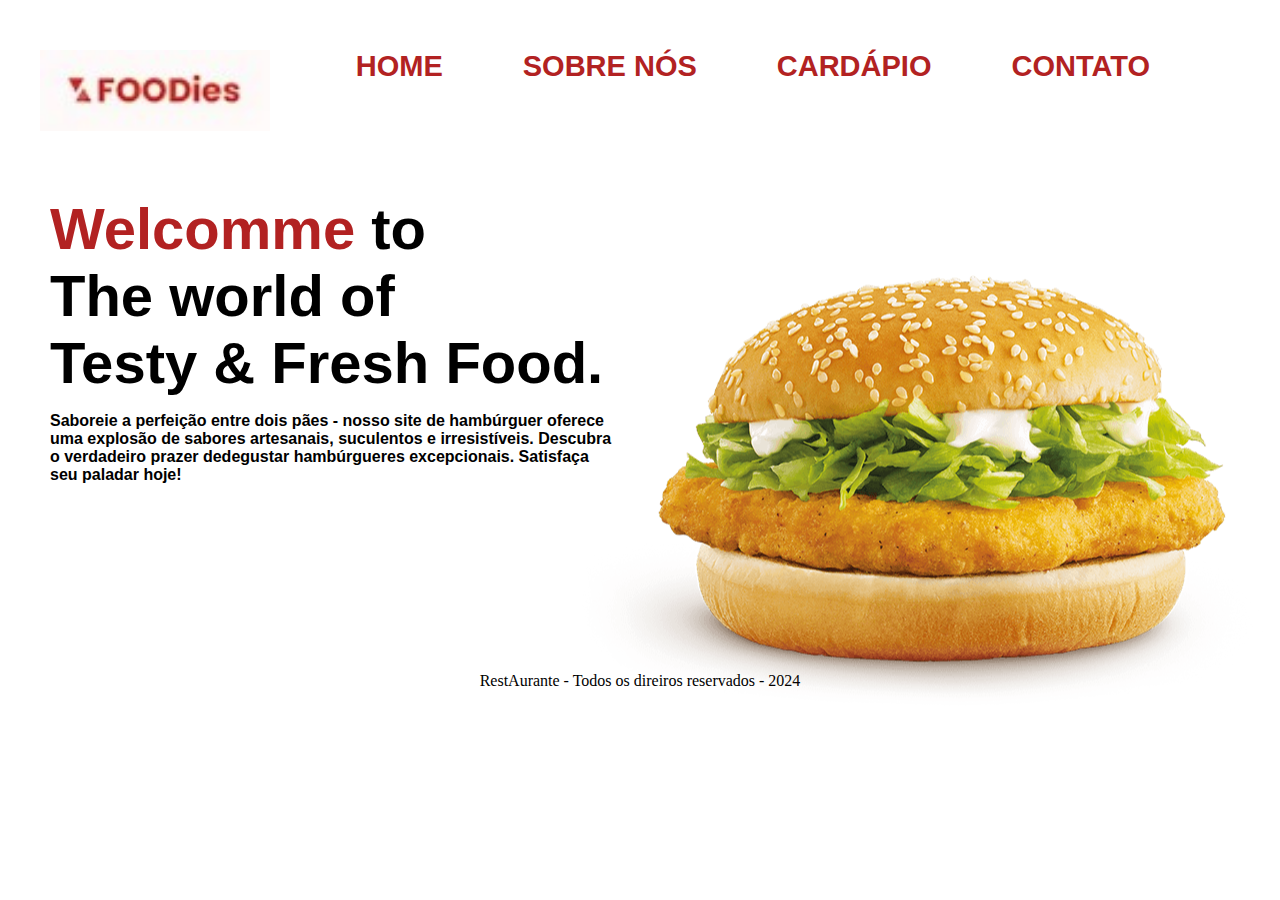
<file: index.html>
<!DOCTYPE html>
<html lang="en">
<head>
    <meta charset="UTF-8">
    <meta name="viewport" content="width=device-width, initial-scale=1.0">
    <meta name="description" content="WebSite Restaurante">
    <meta name="author" content="Higor Souza">
    <link rel="stylesheet" href="index.css">
    <title>RestAurante - Home</title>
</head>
<body>
    <header>
    </header>
    <nav>
        <ul>
            <li class="logo-item">
                <div class="logo">
                    <img src="img/foodies.jpg" alt="Logo do Restaurante" width="230px">
                </div>
            </li>
            <li>
                <a href="index.html">Home</a>
            </li>
            <li>
                <a href="sobre/sobre.html">Sobre nós</a>
            </li>
            <li>
                <a href="cardapio/cardapio.html">Cardápio</a>
            </li>
            <li>
                <a href="contato/contato.html">Contato</a>
            </li>
        </ul>
    </nav>
    <section>
        <article>
            <div class="foto-produto-capa">
                <img src="img/capa.png" alt="McChicken delicioso com alface e frango empanado e molho branco no topo.">
            </div>
            <div>
                <p style="font-size: 58px;">
                    <span class="color1">Welcomme</span>
                    <span class="color2">to <br>The world of <br></span>
                    <span class="color3">Testy & Fresh Food.</span>
                </p>
                <p style="text-align: justify;">
                    Saboreie a perfeição entre dois pães - nosso site de hambúrguer oferece <br> uma  explosão de sabores artesanais, suculentos e irresistíveis. Descubra <br> o  verdadeiro  prazer dedegustar hambúrgueres excepcionais. Satisfaça<br> seu paladar hoje!
                </p>
            </div>
        </article>
        <footer>
            <p>RestAurante - Todos os direiros reservados - 2024</p>
        </footer>
    </section>
</body>
</html>
</file>
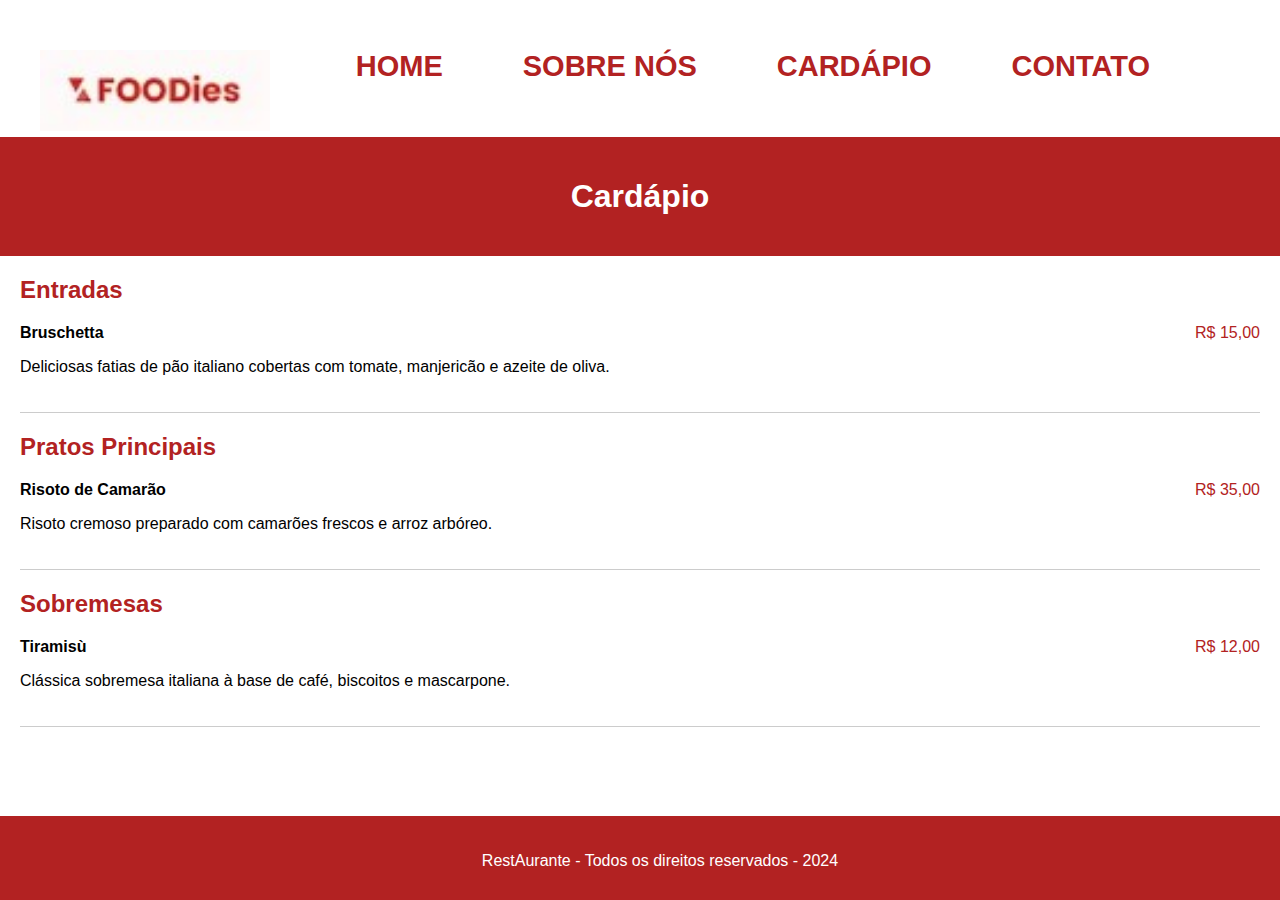
<file: cardapio/cardapio.html>
<!DOCTYPE html>
<html lang="en">
<head>
    <meta charset="UTF-8">
    <meta name="viewport" content="width=device-width, initial-scale=1.0">
    <link rel="stylesheet" href="cardapio.css">
    <title>Cardápio</title>
</head>
<body>
    <nav>
        <ul>
            <li class="logo-item">
                <div class="logo">
                    <img src="../img/foodies.jpg" alt="Logo do Restaurante" width="230px">
                </div>
            </li>
            <li>
                <a href="../index.html">Home</a>
            </li>
            <li>
                <a href="../sobre/sobre.html">Sobre nós</a>
            </li>
            <li>
                <a href="../cardapio/cardapio.html">Cardápio</a>
            </li>
            <li>
                <a href="../contato/contato.html">Contato</a>
            </li>
        </ul>
    </nav>
    <header>
        <h1>Cardápio</h1>
    </header>

    <section class="categoria">
        <h2>Entradas</h2>
        <div class="item">
            <span class="nome">Bruschetta</span>
            <span class="preco">R$ 15,00</span>
            <p>Deliciosas fatias de pão italiano cobertas com tomate, manjericão e azeite de oliva.</p>
        </div>
    </section>

    <section class="categoria">
        <h2>Pratos Principais</h2>
        <div class="item">
            <span class="nome">Risoto de Camarão</span>
            <span class="preco">R$ 35,00</span>
            <p>Risoto cremoso preparado com camarões frescos e arroz arbóreo.</p>
        </div>
    </section>

    <section class="categoria">
        <h2>Sobremesas</h2>
        <div class="item">
            <span class="nome">Tiramisù</span>
            <span class="preco">R$ 12,00</span>
            <p>Clássica sobremesa italiana à base de café, biscoitos e mascarpone.</p>
        </div>
    </section>
    <footer>
        <p>RestAurante - Todos os direitos reservados - 2024</p>
    </footer>
</body>
</html>
</file>
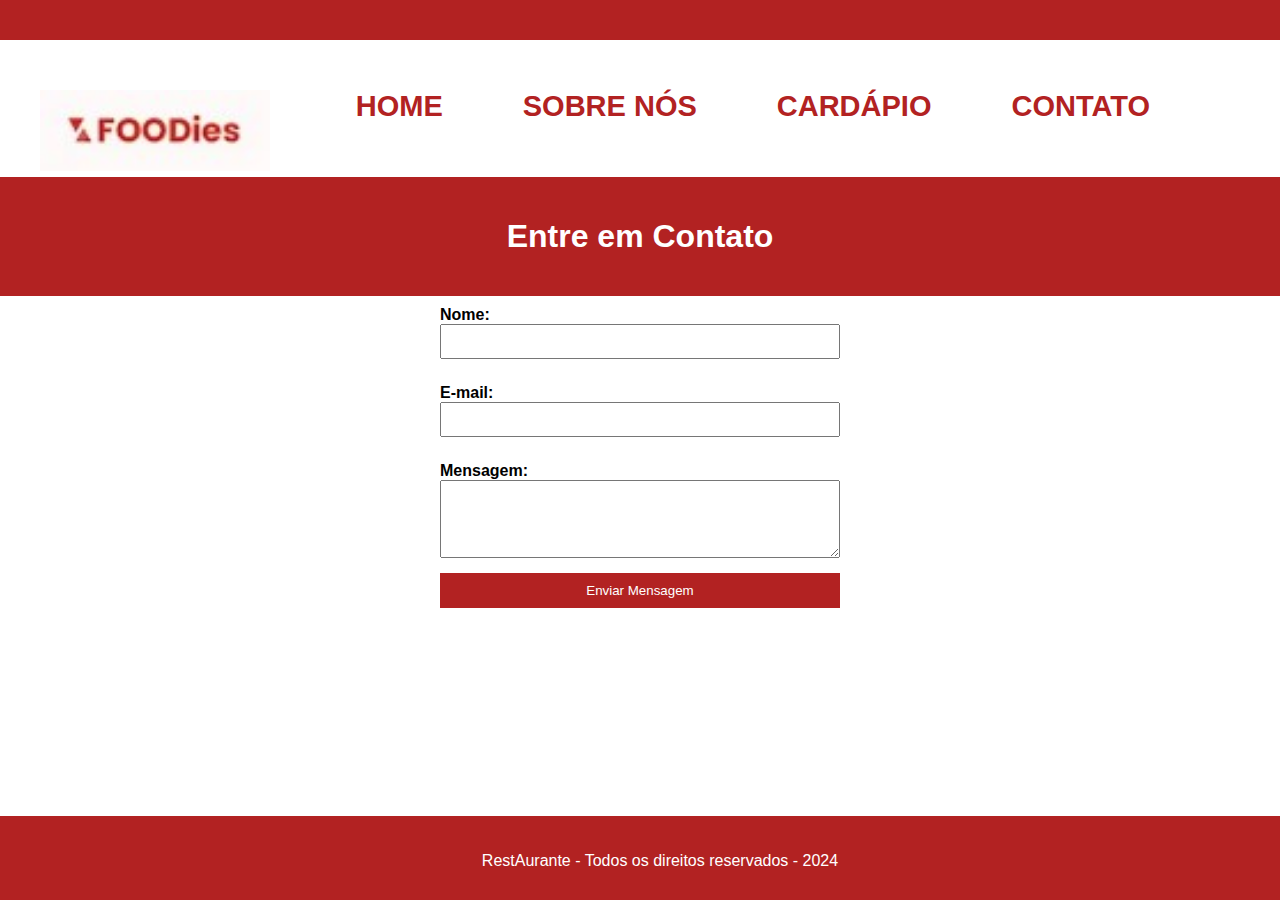
<file: contato/contato.html>
<!DOCTYPE html>
<html lang="en">
<head>
    <meta charset="UTF-8">
    <meta name="viewport" content="width=device-width, initial-scale=1.0">
    <link rel="stylesheet" href="contato.css">
    <title>Contato</title>
</head>
<body>
    <header>
        
    </header>
    <nav>
        <ul>
            <li class="logo-item">
                <div class="logo">
                    <img src="../img/foodies.jpg" alt="Logo do Restaurante" width="230px">
                </div>
            </li>
            <li>
                <a href="../index.html">Home</a>
            </li>
            <li>
                <a href="../sobre/sobre.html">Sobre nós</a>
            </li>
            <li>
                <a href="../cardapio/cardapio.html">Cardápio</a>
            </li>
            <li>
                <a href="#">Contato</a>
            </li>
        </ul>
    </nav>
    <header>
        <h1>Entre em Contato</h1>
    </header>

    <section class="formulario">
        <form action="#" method="post">
            <label for="nome">Nome:</label>
            <input type="text" id="nome" name="nome" required>

            <label for="email">E-mail:</label>
            <input type="email" id="email" name="email" required>

            <label for="mensagem">Mensagem:</label>
            <textarea id="mensagem" name="mensagem" rows="4" required></textarea>

            <button type="submit">Enviar Mensagem</button>
        </form>
    </section>

    <footer>
        <p>RestAurante - Todos os direitos reservados - 2024</p>
    </footer>
    
</body>
</html>
</file>
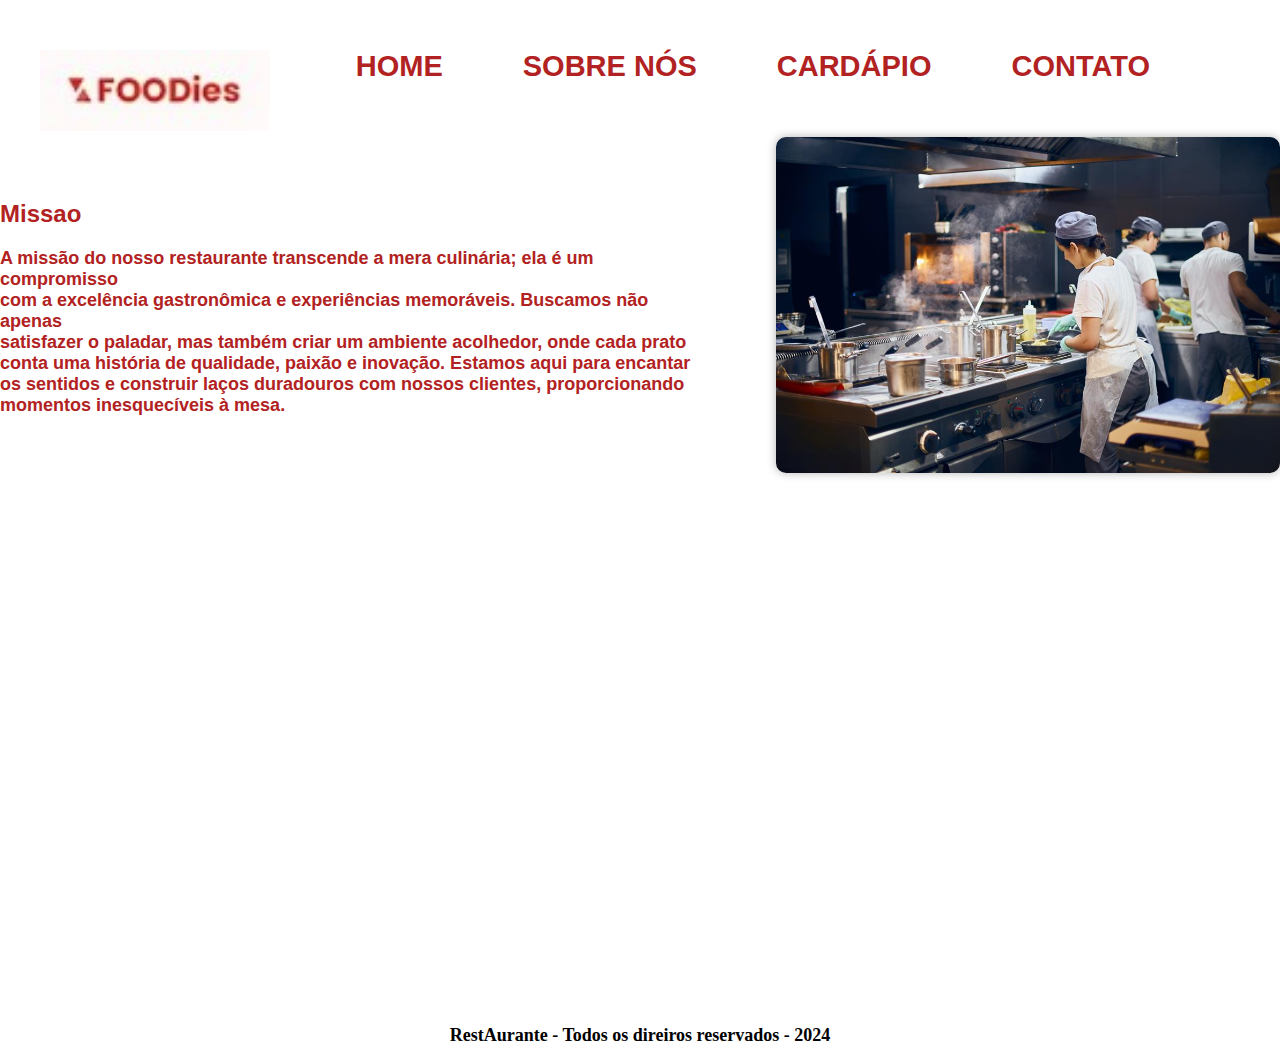
<file: sobre/sobre.html>
<!DOCTYPE html>
<html lang="en">
<head>
    <meta charset="UTF-8">
    <meta name="viewport" content="width=device-width, initial-scale=1.0">
    <link rel="stylesheet" href="sobre.css">
    <title>Sobre nós</title>
</head>
<body>
    <header>
        
    </header>
    <nav>
        <ul>
            <li class="logo-item">
                <div class="logo">
                    <img src="../img/foodies.jpg" alt="Logo do Restaurante" width="230px">
                </div>
            </li>
            <li>
                <a href="../index.html">Home</a>
            </li>
            <li>
                <a href="#">Sobre nós</a>
            </li>
            <li>
                <a href="../cardapio/cardapio.html">Cardápio</a>
            </li>
            <li>
                <a href="../contato/contato.html">Contato</a>
            </li>
        </ul>
    </nav>

    <section>
        <article>
            <div class="conteudo">
                <div class="paragrafo">
                    <h2>Missao</h2>
                    <p>
                        A missão do nosso restaurante transcende a mera culinária; ela é um compromisso <br>
                        com a excelência gastronômica e experiências memoráveis. Buscamos não apenas <br>
                        satisfazer o paladar, mas também criar um ambiente acolhedor, onde cada prato <br>
                        conta uma história de qualidade, paixão e inovação. Estamos aqui para encantar <br>
                        os sentidos e construir laços duradouros com nossos clientes, proporcionando <br>
                        momentos inesquecíveis à mesa.<br>
                    </p>
                </div>
                
                <div class="imagem">
                    <img class="efeito-imagem" src="/img/sobre-missao.jpg" alt="Imagem da nossa cozinha preparando as delicias que oferecemos." width="480px" >
                </div>
            </div>
        </article>
        <footer>
            <p>RestAurante - Todos os direiros reservados - 2024</p>
        </footer>
    </section>
</body>
</html>
</file>
<file: index.css>
body, ul {
    margin: 0;
    padding: 0;   
}

a {
    text-decoration: none;
    font-size: 29px;
    font-family: Arial, Helvetica, sans-serif, sans-serif;
    font-weight: bold;
    text-transform: uppercase;
    color: black;
    margin: 30px;   
    /* margin-top: 70px; */
}
  
nav ul {
    list-style: none; /* Remover os marcadores de lista padrão */
    padding: 0; /* Remover o preenchimento padrão */
    display: flex; /* Tornar a lista flexível */
    padding-top: 50px;
    padding-block-end: 2px;
    justify-content: flex-start; /* Alinhar os itens à direita */
    margin: 0; /* Remover margem padrão para evitar espaçamento não desejado */
    margin-right: 80px;
}
  
nav li {
    margin-right: 20px; /* Adicionar espaçamento entre os itens (pode ajustar conforme necessário) */
}

nav a {
    text-decoration: none;
    color: #B22222	;
}

.logo-item {
    margin-right: auto; /* Empurra a logo para a borda esquerda */
    margin-left: 40px;
}

footer {
    text-align: center; /* Centralizar o conteúdo dentro do elemento pai */
    padding-top: 170px; /* Adicionar algum espaço no topo, ajuste conforme necessário */
}

footer p {
    margin-bottom: 10px; /* Ajustar a margem inferior conforme necessário */
}

.foto-produto-capa {
    position: absolute;
    top: 55%;
    transform: translateY(-50%);
    right: 0;
}


.color1 {
    color: #B22222;
}

div p {
    font-weight: bold;
    margin-left: 50px;
    margin-bottom: 2px;
    font-family: Arial, Helvetica, sans-serif, sans-serif;
}

/*
https://br.freepik.com/psd-premium/modelo-de-design-de-interface-do-usuario-da-web-da-pagina-de-destino-do-menu-de-comida-de-restaurante_27504784.htm/
https://kinsta.com/pt/blog/pagina-sobre-nos/
*/
</file>
<file: cardapio/cardapio.css>
body, ul {
    margin: 0;
    padding: 0;   
}

a {
    text-decoration: none;
    font-size: 29px;
    font-family: Arial, Helvetica, sans-serif, sans-serif;
    font-weight: bold;
    text-transform: uppercase;
    color: black;
    margin: 30px;   
    /* margin-top: 70px; */
}
  
nav ul {
    list-style: none; /* Remover os marcadores de lista padrão */
    padding: 0; /* Remover o preenchimento padrão */
    display: flex; /* Tornar a lista flexível */
    padding-top: 50px;
    padding-block-end: 2px;
    justify-content: flex-start; /* Alinhar os itens à direita */
    margin: 0; /* Remover margem padrão para evitar espaçamento não desejado */
    margin-right: 80px;
}
  
nav li {
    margin-right: 20px; /* Adicionar espaçamento entre os itens (pode ajustar conforme necessário) */
}

nav a {
    text-decoration: none;
    color: #B22222	;
}

 .logo-item {
    margin-right: auto; /* Empurra a logo para a borda esquerda */
    margin-left: 40px;
} 


footer {
    text-align: center; /* Centralizar o conteúdo dentro do elemento pai */
    padding-top: 530px; /* Adicionar algum espaço no topo, ajuste conforme necessário */
}

footer p {
    margin-bottom: 10px; /* Ajustar a margem inferior conforme necessário */
}

/* .foto-produto-capa {
    position: absolute;
    top: 55%;
    transform: translateY(-50%);
    right: 0;
} */


/* .color1 {
    color: #B22222;
} */

/* div p {
    font-weight: bold;
    margin-left: 50px;
    margin-bottom: 2px;
    font-family: Arial, Helvetica, sans-serif, sans-serif;
} */

/*https://br.freepik.com/psd-premium/modelo-de-design-de-interface-do-usuario-da-web-da-pagina-de-destino-do-menu-de-comida-de-restaurante_27504784.htm/*/


.conteudo {
    float: left;
    width: 60%; /* Ajuste conforme necessário */
    font-family: Arial, Helvetica, sans-serif, sans-serif;
    justify-content: center;
}

.imagem {
    float: right;
    width: 40%; /* Ajuste conforme necessário */
}

.efeito-imagem {
    border-radius: 15px;
    overflow: hidden;
    box-shadow: 0 0 10px rgba(0, 0, 0, 0.3);
}

body {
    font-family: Arial, Helvetica, sans-serif;
    margin: 0;
    padding: 0;
}

header {
    text-align: center;
    background-color: #B22222;
    color: white;
    padding: 20px;
}

section {
    margin: 20px;
}

.categoria {
    border-bottom: 1px solid #ccc;
    padding-bottom: 20px;
}

h2 {
    color: #B22222;
}

.item {
    margin-bottom: 15px;
}

.nome {
    font-weight: bold;
}

.preco {
    float: right;
    color: #B22222;
}

footer {
    text-align: center;
    padding: 20px;
    background-color: #B22222;
    color: white;
    position: fixed;
    bottom: 0;
    width: 100%;
}
</file>
<file: contato/contato.css>
body, ul {
    margin: 0;
    padding: 0;   
}

a {
    text-decoration: none;
    font-size: 29px;
    font-family: Arial, Helvetica, sans-serif, sans-serif;
    font-weight: bold;
    text-transform: uppercase;
    color: black;
    margin: 30px;   
    /* margin-top: 70px; */
}
  
nav ul {
    list-style: none; /* Remover os marcadores de lista padrão */
    padding: 0; /* Remover o preenchimento padrão */
    display: flex; /* Tornar a lista flexível */
    padding-top: 50px;
    padding-block-end: 2px;
    justify-content: flex-start; /* Alinhar os itens à direita */
    margin: 0; /* Remover margem padrão para evitar espaçamento não desejado */
    margin-right: 80px;
}
  
nav li {
    margin-right: 20px; /* Adicionar espaçamento entre os itens (pode ajustar conforme necessário) */
}

nav a {
    text-decoration: none;
    color: #B22222	;
}

 .logo-item {
    margin-right: auto; /* Empurra a logo para a borda esquerda */
    margin-left: 40px;
} 


footer {
    text-align: center; /* Centralizar o conteúdo dentro do elemento pai */
    padding-top: 530px; /* Adicionar algum espaço no topo, ajuste conforme necessário */
}

footer p {
    margin-bottom: 10px; /* Ajustar a margem inferior conforme necessário */
}

/* .foto-produto-capa {
    position: absolute;
    top: 55%;
    transform: translateY(-50%);
    right: 0;
} */


/* .color1 {
    color: #B22222;
} */

/* div p {
    font-weight: bold;
    margin-left: 50px;
    margin-bottom: 2px;
    font-family: Arial, Helvetica, sans-serif, sans-serif;
} */

/*https://br.freepik.com/psd-premium/modelo-de-design-de-interface-do-usuario-da-web-da-pagina-de-destino-do-menu-de-comida-de-restaurante_27504784.htm/*/


.conteudo {
    float: left;
    width: 60%; /* Ajuste conforme necessário */
    font-family: Arial, Helvetica, sans-serif, sans-serif;
    justify-content: center;
}

.imagem {
    float: right;
    width: 40%; /* Ajuste conforme necessário */
}

.efeito-imagem {
    border-radius: 15px;
    overflow: hidden;
    box-shadow: 0 0 10px rgba(0, 0, 0, 0.3);
}


body {
    font-family: Arial, Helvetica, sans-serif;
    margin: 0;
    padding: 0;
}

header {
    text-align: center;
    background-color: #B22222;
    color: white;
    padding: 20px;
}

section {
    margin: 20px;
}

.formulario {
    max-width: 400px;
    margin: 0 auto;
}

form {
    display: flex;
    flex-direction: column;
}

label {
    margin-top: 10px;
    font-weight: bold;
}

input, textarea {
    padding: 8px;
    margin-bottom: 15px;
}

button {
    background-color: #B22222;
    color: white;
    padding: 10px;
    border: none;
    cursor: pointer;
}

button:hover {
    background-color: #800000;
}

footer {
    text-align: center;
    padding: 20px;
    background-color: #B22222;
    color: white;
    position: fixed;
    bottom: 0;
    width: 100%;
}
</file>
<file: sobre/sobre.css>
body, ul {
    margin: 0;
    padding: 0;   
}

a {
    text-decoration: none;
    font-size: 29px;
    font-family: Arial, Helvetica, sans-serif, sans-serif;
    font-weight: bold;
    text-transform: uppercase;
    color: black;
    margin: 30px;   
}
  
nav ul {
    list-style: none; /* Remover os marcadores de lista padrão */
    padding: 0; /* Remover o preenchimento padrão */
    display: flex; /* Tornar a lista flexível */
    padding-top: 50px;
    padding-block-end: 2px;
    justify-content: flex-start; /* Alinhar os itens à direita */
    margin: 0; /* Remover margem padrão para evitar espaçamento não desejado */
    margin-right: 80px;
}
  
nav li {
    margin-right: 20px; /* Adicionar espaçamento entre os itens (pode ajustar conforme necessário) */
}

nav a {
    text-decoration: none;
    color: #B22222	;
}

 .logo-item {
    margin-right: auto; /* Empurra a logo para a borda esquerda */
    margin-left: 40px;
} 


footer {
    text-align: center; /* Centralizar o conteúdo dentro do elemento pai */
    padding-top: 530px; /* Adicionar algum espaço no topo, ajuste conforme necessário */
}

footer p {
    margin-bottom: 10px; /* Ajustar a margem inferior conforme necessário */
}

.paragrafo {
    font-family: Arial, Helvetica, sans-serif, sans-serif;
    align-items: start;
    margin-left: auto;
    margin-right: 70px;
    color: #B22222	;
}

.conteudo {
    display: inline-flex;
    align-items: center;
    
    /* width: 60%; */
    /* font-family: Arial, Helvetica, sans-serif, sans-serif; */
    /* margin-top: 100px; */
    /* margin-left: auto; */
    /* margin-right: 40px; */
}

p {
    font-size: 18px;
    font-weight: bold;
}

.imagem {
    width: 40%;
    text-align: right;
}

.efeito-imagem {
    border-radius: 10px;
    overflow: hidden;
    box-shadow: 0 0 10px rgba(0, 0, 0, 0.3);
    width: 100%; /* Garante que a imagem preencha a largura da sua área pai */
}
</file>
